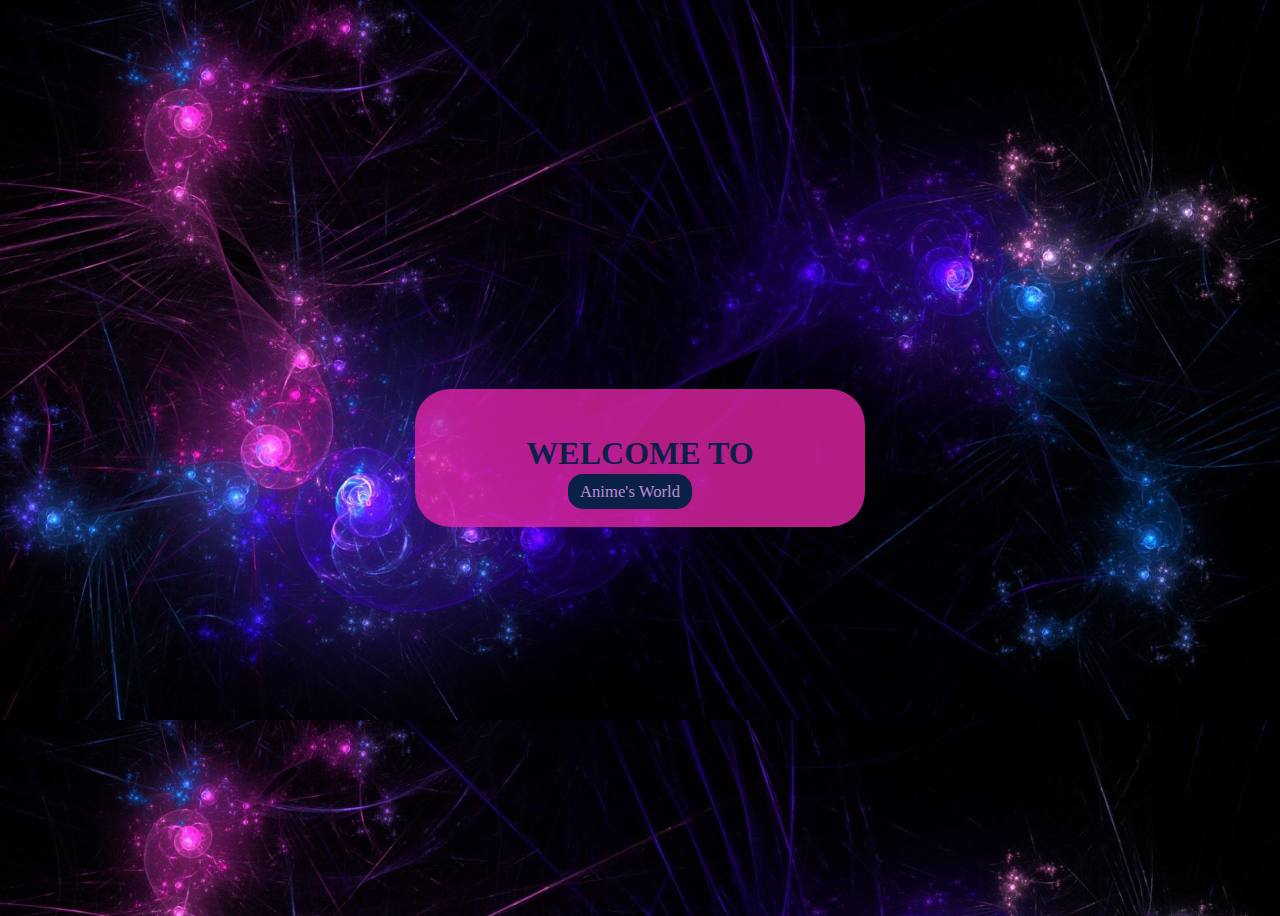
<file: index2.html>
<!DOCTYPE html>
<html lang="en">
<head>
   <meta charset="UTF-8">
   <meta http-equiv="X-UA-Compatible" content="IE=edge">
   <meta name="viewport" content="width=device-width, initial-scale=1.0">
   <title>Start The Website</title>
   <link rel="shortcut icon" href="assets/images/favico2.ico" type="image/x-icon">
   <style>
      body {
         display: flex;
         justify-content: center;
         align-items: center;
         height: 100vh;
         background-color: rgba(5, 1, 23, 0.941);
         background-image: url('assets/images/purple_blue_abstraction_fractal_art_hd_purple-1920x1080.jpg'); 
         background-size: contain;
         /* background-size: 100%; */
         position: relative;
      }
 
      .container {
        width: 25rem; 
         margin: 0 auto; 
         color: rgba(0, 33, 66, 0.941);
         text-align: center;
         background-color: rgba(234, 38, 169, 0.769); 
         padding: 25px; 
         border-radius: 2.2rem; 
      }

      h1 {
         font-size: 32px;
         margin-bottom: 10px;
      }

      p {
         font-size: 18px;
         margin-bottom: 20px;
      }

      a {
        color:rgba(240, 179, 255, 0.769); 
         text-decoration: none;
         background-color: rgba(0, 33, 66, 0.941);
         padding: 8px 12px; 
         border-radius: 15px;
         margin-right: 20px;
         font-size: 16.7px;
         /* if u wanna change  */
         /* padding: 0.5rem 0.8rem; 
         border-radius: 0.7rem;
         margin-right: 1.3rem;
         font-size: 1vw; */
      }

      a:hover {
         background-color: #1d0640;
      }


   </style>
</head>
<body>

<div class="container">
    
    <h1>WELCOME TO</h1>
      <a href="index.html">Anime's World</a> 
   </div>
</body>
</html>
</file>
